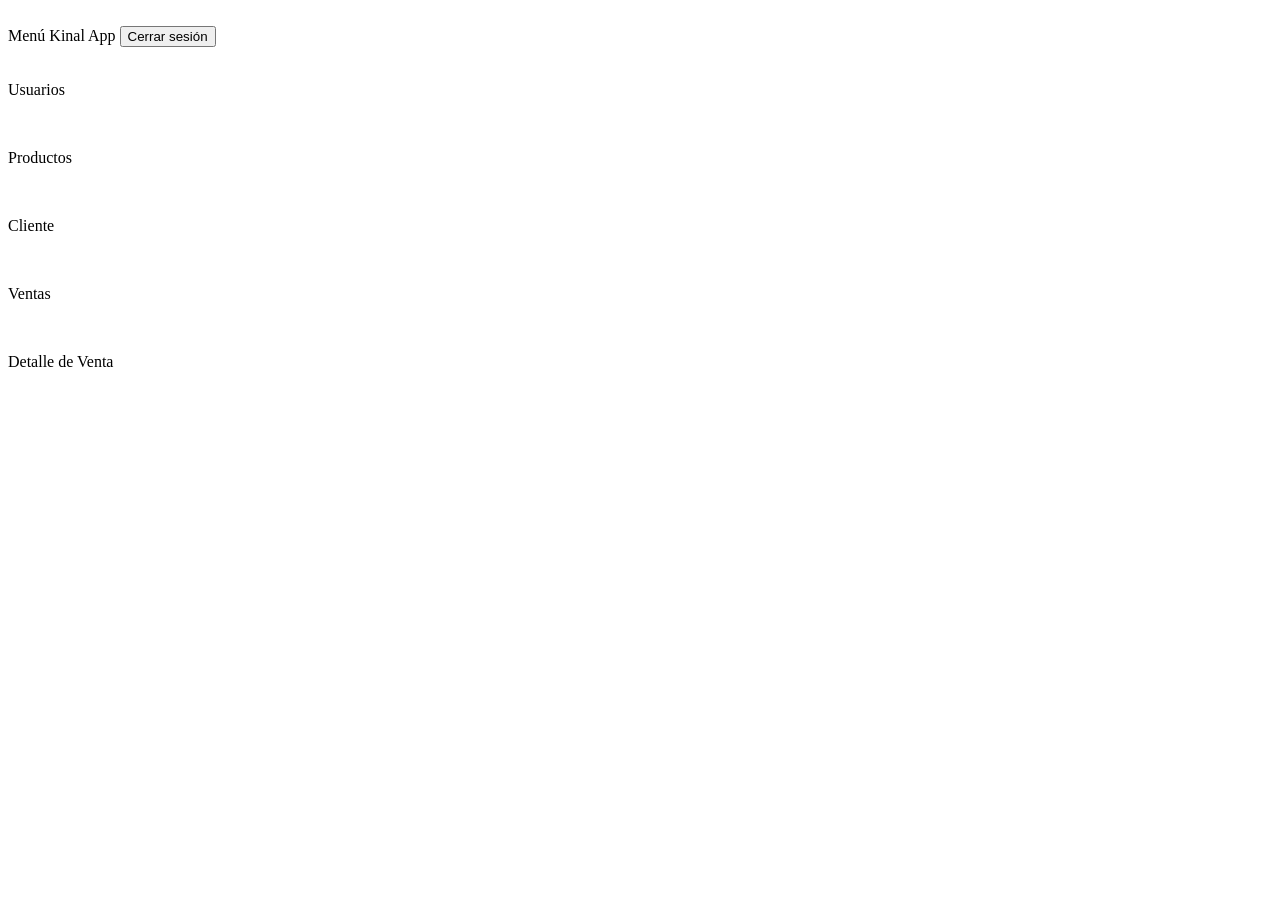
<file: src/main/resources/templates/index.html>
<!DOCTYPE html>
<html lang="en" xmlns:th="http://www.thymeleaf.org">
<head>
    <meta charset="UTF-8">
    <meta name="viewport" content="width=device-width, initial-scale=1.0">
    <title>Menú Kinal App</title>
    <link rel="stylesheet" th:href="@{/css/styles.css}">
</head>
<body>
    <header class="header-content">
        <div class="header-section">
            <div class="header-tools">
                <a th:href="@{/}" class="logo-kinal-app">
                    <img class="logo-kinal-img" th:src="@{/img/Kinal-logo.png}">
                </a>
                <a th:href="@{/}" class="home-link">
                    <img class="home-img" th:src="@{/img/Home.png}">
                </a>
            </div>
            
            <div class="header-section2">
                <span class="title-app">Menú Kinal App</span>
                <form th:action="@{/logout}" method="post" style="display:inline;">
                    <button type="submit" class="btn-logout">Cerrar sesión</button>
                </form>
            </div>
        </div>
    </header>

    <main class="main-content">
        <div class="main-options">
            <a th:href="@{/usuarios}" class="option-container">
                <img class="option-img" th:src="@{/img/Usuarios-SinFondo.png}">
                <p class="option-text">Usuarios</p>
            </a>

            <a th:href="@{/productos}" class="option-container">
                <img class="option-img" th:src="@{/img/Productos-SinFondo.png}">
                <p class="option-text">Productos</p>
            </a>

            <a th:href="@{/clientes}" class="option-container">
                <img class="option-img" th:src="@{/img/Clientes-SinFondo.png}">
                <p class="option-text">Cliente</p>
            </a>

            <a th:href="@{/ventas}" class="option-container">
                <img class="option-img" th:src="@{/img/Ventas-SinFondo.png}">
                <p class="option-text">Ventas</p>
            </a>

            <a th:href="@{/detalle-ventas}" class="option-container">
                <img class="option-img" th:src="@{/img/DetalleVenta-SinFondo.png}">
                <p class="option-text">Detalle de Venta</p>
            </a>
        </div>
    </main>
</body>
</html>
</file>
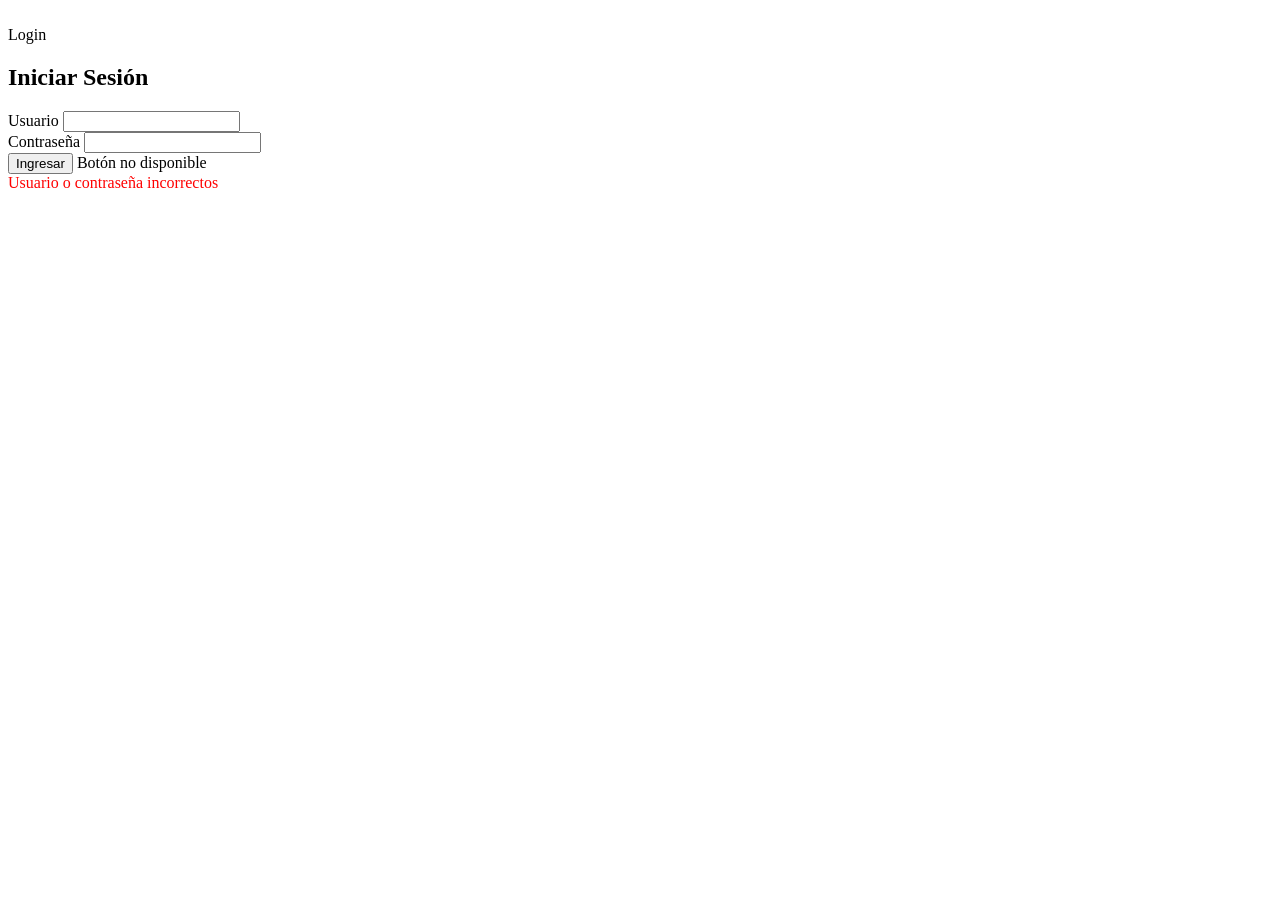
<file: src/main/resources/templates/login.html>
<!DOCTYPE html>
<html lang="en" xmlns:th="http://www.thymeleaf.org">
<head>
    <meta charset="UTF-8">
    <title>Login</title>
    <link rel="stylesheet" th:href="@{/css/styles.css}">
</head>

<body>

<header class="header-content">
    <div class="header-section">
        <div class="header-tools">
            <img class="logo-kinal-img" th:src="@{/img/Kinal-logo.png}">
        </div>
        <span class="title-app">Login</span>
    </div>
</header>

<div class="form-container">
    <div class="form-card">

        <h2 class="form-title">Iniciar Sesión</h2>

        <form th:action="@{/login}" method="post">

            <div class="form-group">
                <label class="form-label">Usuario</label>
                <input type="text" name="username" class="form-input" required>
            </div>

            <div class="form-group">
                <label class="form-label">Contraseña</label>
                <input type="password" name="password" class="form-input" required>
            </div>

            <div class="form-actions">
                <button type="submit" class="btn-save">Ingresar</button>
                <a class="btn-cancel">Botón no disponible</a> <!-- th:href="@{/register}" -->
            </div>

            <div th:if="${param.error}" style="color:red;">
                Usuario o contraseña incorrectos
            </div>

        </form>

    </div>
</div>

</body>
</html>
</file>
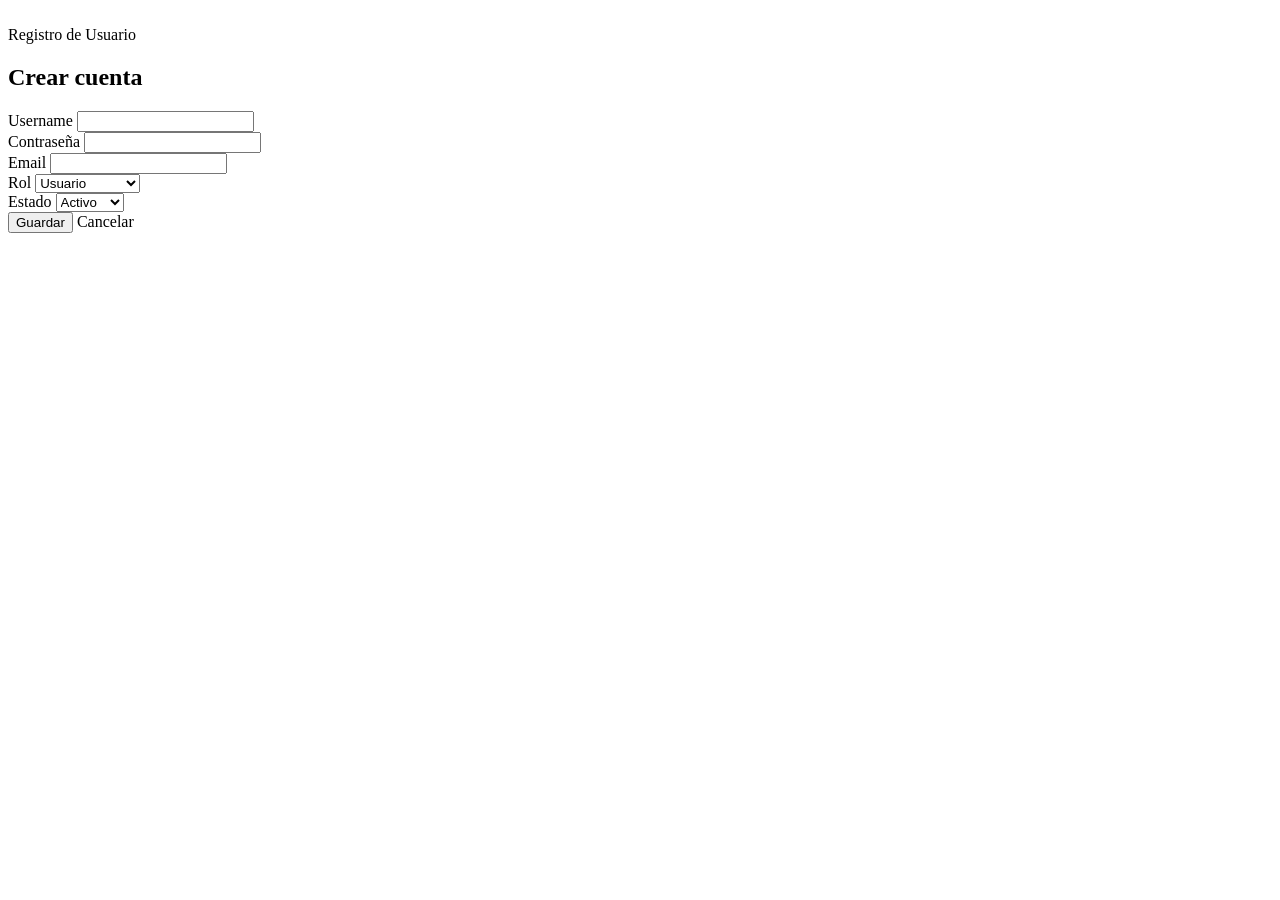
<file: src/main/resources/templates/register.html>
<!doctype html>
<html lang="en" xmlns:th="http://www.thymeleaf.org">
<head>
    <meta charset="UTF-8">
    <meta name="viewport" content="width=device-width, initial-scale=1.0">
    <title>Registro</title>
    <link rel="stylesheet" th:href="@{/css/styles.css}">
</head>
<body>
<header class="header-content">
    <div class="header-section">
        <div class="header-tools">
            <a class="logo-kinal-app">
                <img class="logo-kinal-img" th:src="@{/img/Kinal-logo.png}">
            </a>
        </div>
        <span class="title-app">Registro de Usuario</span>
    </div>
</header>

<div class="form-container">
    <div class="form-card">

        <h2 class="form-title">Crear cuenta</h2>

        <form th:action="@{/registro/añadir}" th:object="${usuario}" method="post">

            <input type="hidden" th:field="*{codigoUsuario}">

            <div class="form-group">
                <label class="form-label">Username</label>
                <input type="text" class="form-input" th:field="*{userName}" required>
            </div>

            <div class="form-group">
                <label class="form-label">Contraseña</label>
                <input type="password" class="form-input" th:field="*{password}" required>
            </div>

            <div class="form-group">
                <label class="form-label">Email</label>
                <input type="email" class="form-input" th:field="*{email}" required>
            </div>

            <div class="form-group">
                <label class="form-label">Rol</label>
                <select class="form-select" th:field="*{rol}">
                    <option value="USER">Usuario</option>
                    <option value="ADMIN">Administrador</option>
                </select>
            </div>

            <div class="form-group">
                <label class="form-label">Estado</label>
                <select class="form-select" th:field="*{estado}">
                    <option value="1">Activo</option>
                    <option value="0">Inactivo</option>
                </select>
            </div>

            <div class="form-actions">
                <button type="submit" class="btn-save">Guardar</button>
                <a th:href="@{/login}" class="btn-cancel">Cancelar</a>
            </div>
        </form>
    </div>
</div>
</body>
</html>
</file>
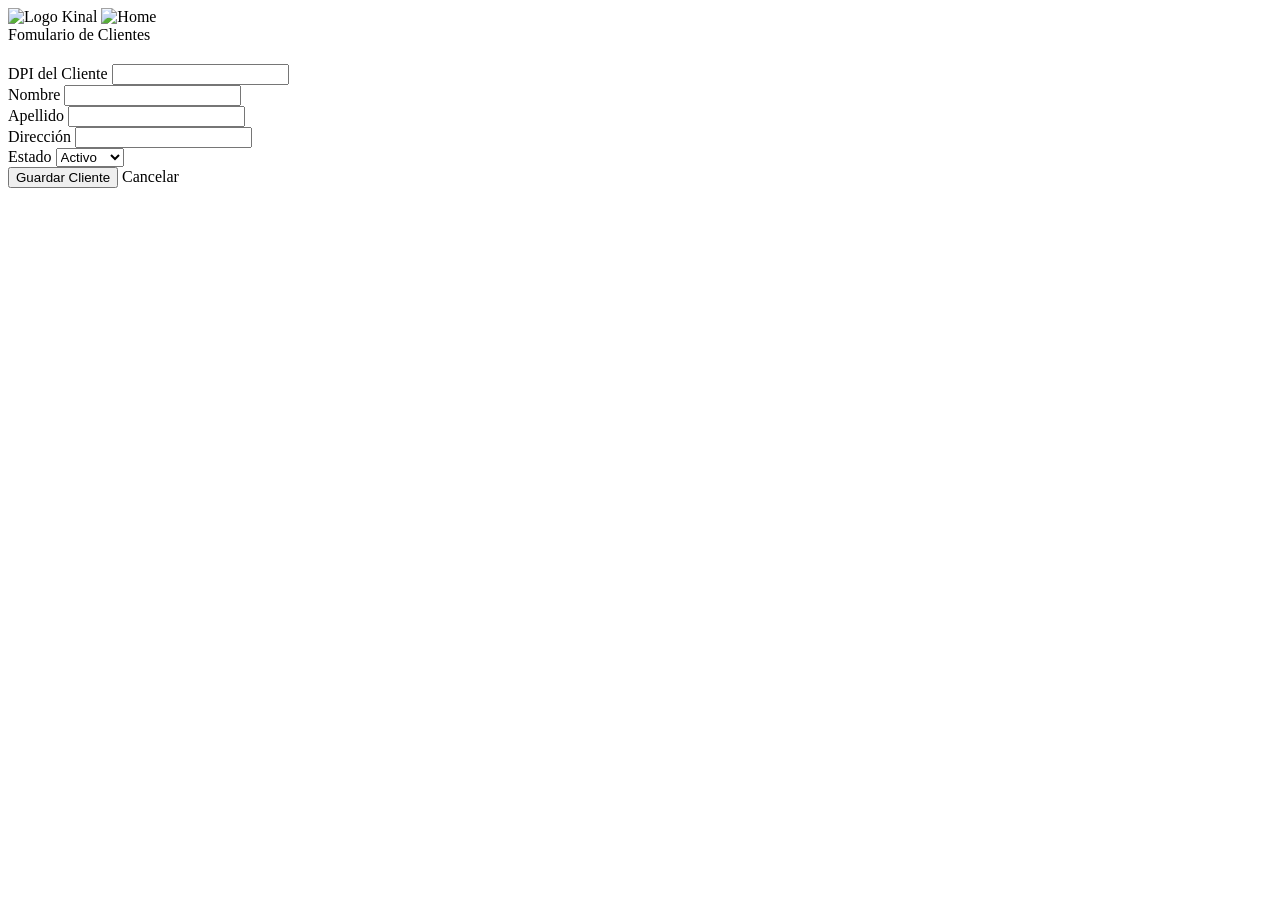
<file: src/main/resources/templates/clientes/cliente-form.html>
<!DOCTYPE html>
<html lang="en" xmlns:th="http://www.thymeleaf.org">
<head>
    <meta charset="UTF-8">
    <meta name="viewport" content="width=device-width, initial-scale=1.0">
    <title>Formulario de Clientes</title>
    <link rel="stylesheet" th:href="@{/css/styles.css}">
</head>
<body>
    <header class="header-content">
        <div class="header-section">
            <div class="header-tools">
                <a th:href="@{/}" class="logo-kinal-app">
                    <img class="logo-kinal-img" th:src="@{/img/Kinal-logo.png}" alt="Logo Kinal">
                </a>

                <a th:href="@{/}" class="home-link">
                    <img class="home-img" th:src="@{/img/Home.png}" alt="Home">
                </a>
            </div>
            <span class="title-app">Fomulario de Clientes</span>
        </div>
    </header>

    <div class="form-container">
        <div class="form-card">

            <h2 class="form-title"
                th:text="${cliente.DPICliente == null} ? 'Nuevo Cliente' : 'Editar Cliente'">
            </h2>

            <form th:action="@{/clientes/guardar}" th:object="${cliente}" method="post">

                <div class="form-group">
                    <label class="form-label">DPI del Cliente</label>
                    <input type="text" class="form-input" th:field="*{DPICliente}"
                           maxlength="13" oninput="this.value = this.value.replace(/[^0-9]/g, '')"
                           th:readonly="${cliente.DPICliente != null}" required>
                </div>

                <div class="form-group">
                    <label class="form-label">Nombre</label>
                    <input type="text" class="form-input" th:field="*{nombreCliente}" required>
                </div>

                <div class="form-group">
                    <label class="form-label">Apellido</label>
                    <input type="text" class="form-input" th:field="*{apellidoCliente}" required>
                </div>

                <div class="form-group">
                    <label class="form-label">Dirección</label>
                    <input type="text" class="form-input" th:field="*{direccion}" required>
                </div>

                <div class="form-group">
                    <label class="form-label">Estado</label>
                    <select class="form-select" th:field="*{estado}">
                        <option value="1">Activo</option>
                        <option value="0">Inactivo</option>
                    </select>
                </div>

                <div class="form-actions">
                    <button type="submit" class="btn-save">Guardar Cliente</button>
                    <a th:href="@{/clientes}" class="btn-cancel">Cancelar</a>
                </div>
            </form>
        </div>
    </div>
</body>
</html>
</file>
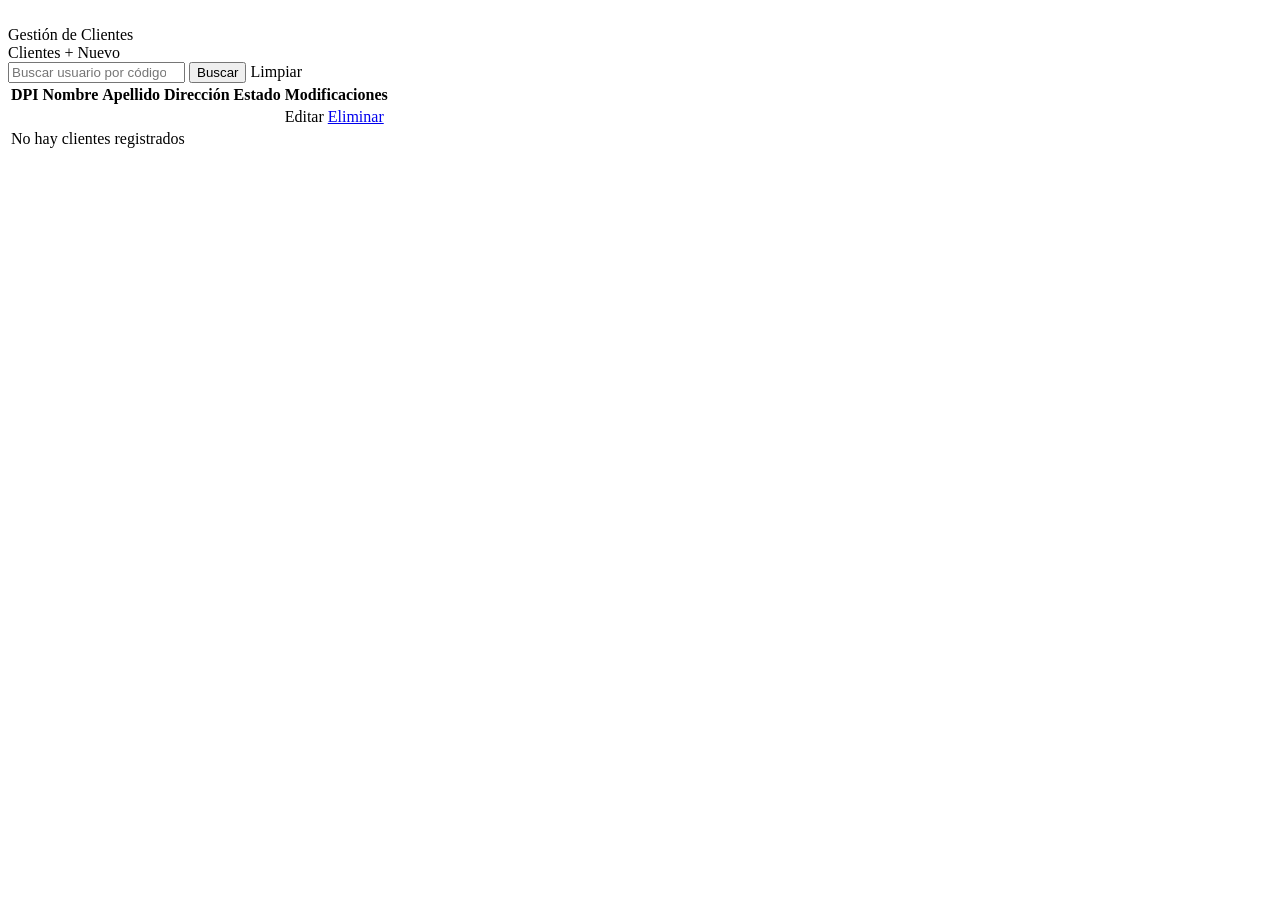
<file: src/main/resources/templates/clientes/cliente-table.html>
<!DOCTYPE html>
<html lang="en" xmlns:th="http://www.thymeleaf.org" xmlns:sec="http://www.w3.org/1999/xhtml">
<head>
    <meta charset="UTF-8">
    <meta name="viewport" content="width=device-width, initial-scale=1.0">
    <title>Lista de Clientes</title>
    <link rel="stylesheet" th:href="@{/css/styles.css}">
</head>
<body>
    <header class="header-content">
        <div class="header-section">
            <div class="header-tools">
                <a th:href="@{/}" class="logo-kinal-app">
                    <img class="logo-kinal-img" th:src="@{/img/Kinal-logo.png}">
                </a>

                <a th:href="@{/}" class="home-link">
                    <img class="home-img" th:src="@{/img/Home.png}">
                </a>
            </div>
            <span class="title-app">Gestión de Clientes</span>
        </div>
    </header>

    <main class="main-content">
        <div class="table-container">
            <div class="table-header">
                <span class="table-title">Clientes</span>

                <a th:href="@{/clientes/nuevo}" class="btn-add">
                    + Nuevo
                </a>
            </div>

            <form th:action="@{/clientes}" method="get" class="search-container">
                <input class="search-input" type="number" name="q" placeholder="Buscar usuario por código..." th:value="${param.q}">
                <button class="search-button" type="submit">Buscar</button>

                <a th:href="@{/clientes}" class="btn-clear">Limpiar</a>
            </form>

            <!-- TABLA -->
            <table class="custom-table">
                <thead class="table-head">
                <tr>
                    <th class="table-cell">DPI</th>
                    <th class="table-cell">Nombre</th>
                    <th class="table-cell">Apellido</th>
                    <th class="table-cell">Dirección</th>
                    <th class="table-cell">Estado</th>
                    <th sec:authorize="hasRole('ADMIN')" class="table-cell">Modificaciones</th>
                </tr>
                </thead>

                <tbody>
                <tr class="table-row" th:each="c : ${clientes}">
                    <td class="table-cell" th:text="${c.DPICliente}"></td>
                    <td class="table-cell" th:text="${c.nombreCliente}"></td>
                    <td class="table-cell" th:text="${c.apellidoCliente}"></td>
                    <td class="table-cell" th:text="${c.direccion}"></td>
                    <td class="table-cell">
                        <span class="badge"
                            th:classappend="${c.estado == 1} ? 'badge-active' : 'badge-inactive'"
                            th:text="${c.estado == 1} ? 'Activo' : 'Inactivo'">
                        </span>
                    </td>

                    <td class="table-cell">
                        <a sec:authorize="hasRole('ADMIN')" th:href="@{/clientes/editar/{codigo}(codigo=${c.DPICliente})}"
                           class="btn-action btn-edit">Editar</a>

                        <a href="#" sec:authorize="hasRole('ADMIN')" class="btn-action btn-delete"
                           onclick="alert('La opción eliminar no está disponible'); return false;">
                            Eliminar
                        </a>
                    </td>
                </tr>

                <tr th:if="${#lists.isEmpty(clientes)}">
                    <td class="table-cell" colspan="6">No hay clientes registrados</td>
                </tr>
                </tbody>
            </table>
        </div>
    </main>
</body>
</html>
</file>
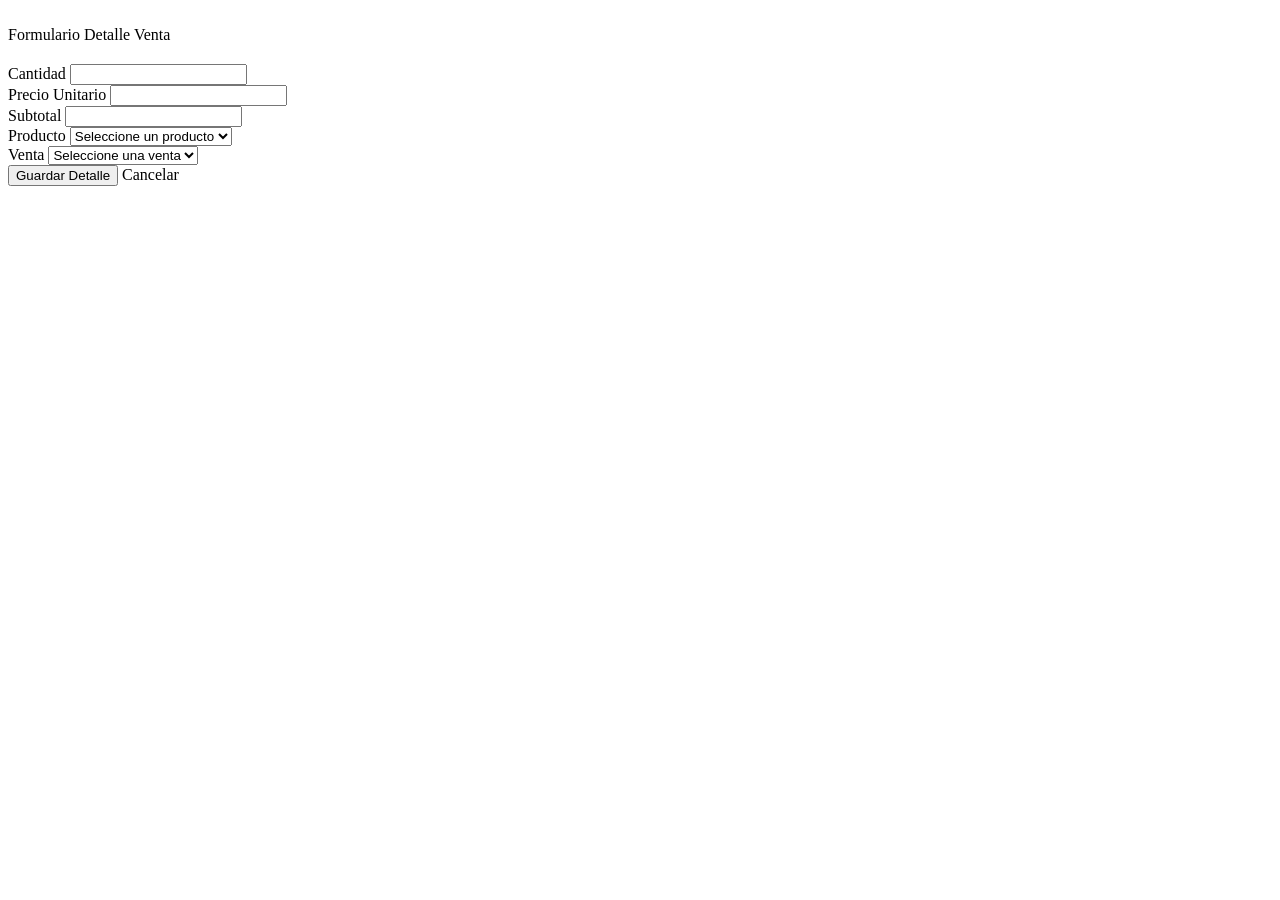
<file: src/main/resources/templates/detalleVenta/detalleVenta-form.html>
<!DOCTYPE html>
<html lang="en" xmlns:th="http://www.thymeleaf.org">
<head>
    <meta charset="UTF-8">
    <meta name="viewport" content="width=device-width, initial-scale=1.0">
    <title>Formulario Detalle Venta</title>
    <link rel="stylesheet" th:href="@{/css/styles.css}">
</head>
<body>
    <header class="header-content">
        <div class="header-section">
            <div class="header-tools">
                <a th:href="@{/}" class="logo-kinal-app">
                    <img class="logo-kinal-img" th:src="@{/img/Kinal-logo.png}">
                </a>

                <a th:href="@{/}" class="home-link">
                    <img class="home-img" th:src="@{/img/Home.png}">
                </a>
            </div>
            <span class="title-app">Formulario Detalle Venta</span>
        </div>
    </header>

    <div class="form-container">
        <div class="form-card">

            <h2 class="form-title"
                th:text="${detalleVenta.codigoDetalleVenta == null} ? 'Nuevo Detalle' : 'Editar Detalle'">
            </h2>

            <form th:action="@{/detalle-ventas/guardar}" th:object="${detalleVenta}" method="post">

                <input type="hidden" th:field="*{codigoDetalleVenta}">

                <div class="form-group">
                    <label class="form-label">Cantidad</label>
                    <input type="number" class="form-input" th:field="*{cantidad}" required>
                </div>

                <div class="form-group">
                    <label class="form-label">Precio Unitario</label>
                    <input type="number" step="0.01" class="form-input" th:field="*{precioUnitario}" required>
                </div>

                <div class="form-group">
                    <label class="form-label">Subtotal</label>
                    <input type="number" step="0.01" class="form-input" th:field="*{subTotal}" required>
                </div>

                <div class="form-group">
                    <label class="form-label">Producto</label>
                    <select class="form-select" th:field="*{productoDetalleVenta.codigoProducto}" required>
                        <option value="" disabled selected>Seleccione un producto</option>
                        <option th:each="p : ${productos}"
                                th:value="${p.codigoProducto}"
                                th:text="${p.codigoProducto + ' - ' + p.nombreProducto}">
                        </option>
                    </select>
                </div>

                <div class="form-group">
                    <label class="form-label">Venta</label>
                    <select class="form-select" th:field="*{ventaDetalle.codigoVenta}" required>
                        <option value="" disabled selected>Seleccione una venta</option>
                        <option th:each="v : ${ventas}"
                                th:value="${v.codigoVenta}"
                                th:text="${v.codigoVenta}">
                        </option>
                    </select>
                </div>

                <div class="form-actions">
                    <button type="submit" class="btn-save">Guardar Detalle</button>
                    <a th:href="@{/detalle-ventas}" class="btn-cancel">Cancelar</a>
                </div>
            </form>
        </div>
    </div>
</body>
</html>
</file>
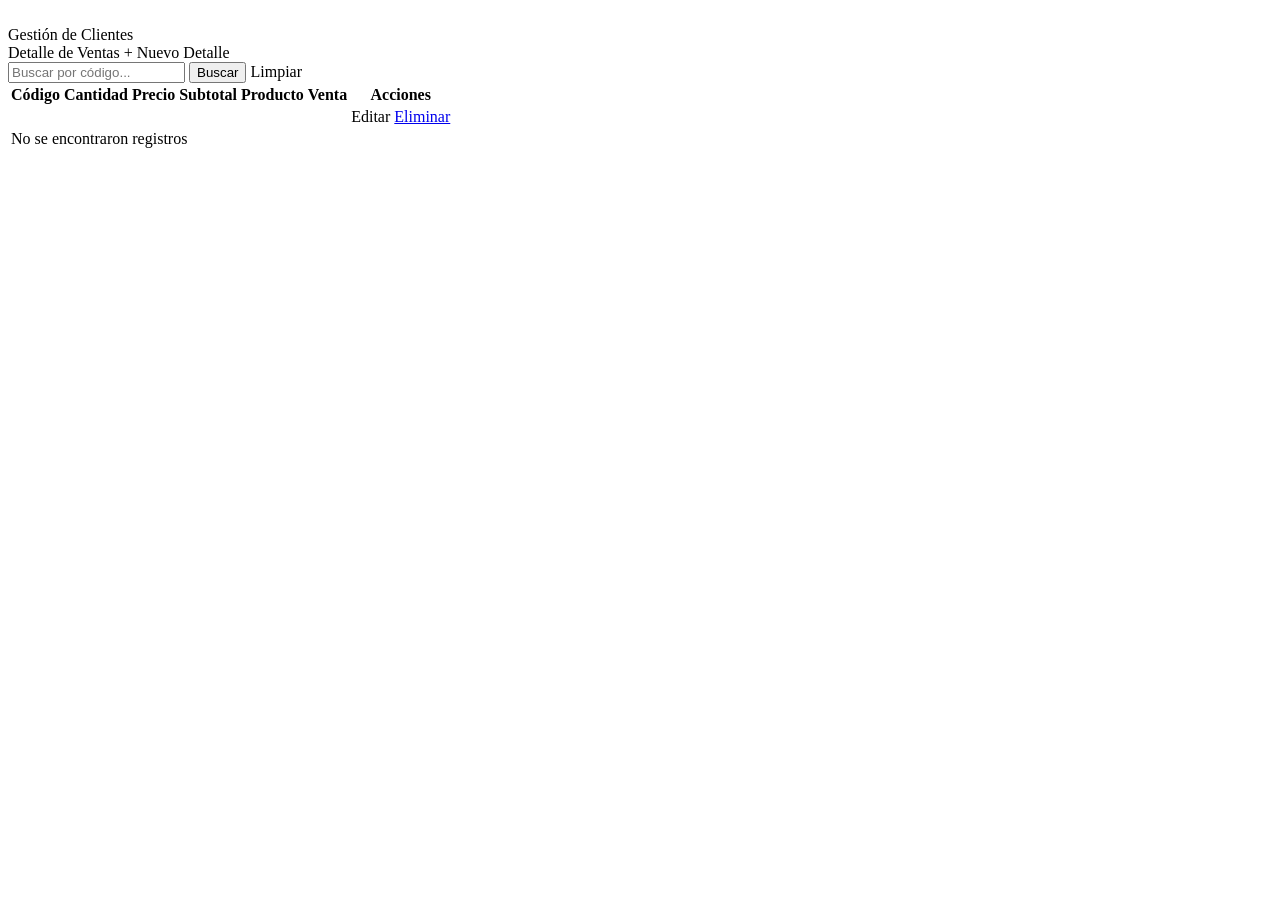
<file: src/main/resources/templates/detalleVenta/detalleVenta-table.html>
<!DOCTYPE html>
<html lang="en" xmlns:th="http://www.thymeleaf.org" xmlns:sec="http://www.w3.org/1999/xhtml">
<head>
    <meta charset="UTF-8">
    <title>Tabla Detalle Venta</title>
    <link rel="stylesheet" th:href="@{/css/styles.css}">
</head>
<body>
    <header class="header-content">
        <div class="header-section">
            <div class="header-tools">
                <a th:href="@{/}" class="logo-kinal-app">
                    <img class="logo-kinal-img" th:src="@{/img/Kinal-logo.png}">
                </a>

                <a th:href="@{/}" class="home-link">
                    <img class="home-img" th:src="@{/img/Home.png}">
                </a>
            </div>
            <span class="title-app">Gestión de Clientes</span>
        </div>
    </header>

    <main class="main-content">
        <div class="table-container">
            <div class="table-header">
                <span class="table-title">Detalle de Ventas</span>

                <a th:href="@{/detalle-ventas/nuevo}" class="btn-add">
                    + Nuevo Detalle
                </a>
            </div>

            <form th:action="@{/detalle-ventas}" method="get" class="search-container">
                <input class="search-input" type="number" name="q"
                       placeholder="Buscar por código..." th:value="${param.q}">
                <button class="search-button" type="submit">Buscar</button>

                <a th:href="@{/detalle-ventas}" class="btn-clear">Limpiar</a>
            </form>

            <table class="custom-table">
                <thead class="table-head">
                <tr>
                    <th class="table-cell">Código</th>
                    <th class="table-cell">Cantidad</th>
                    <th class="table-cell">Precio</th>
                    <th class="table-cell">Subtotal</th>
                    <th class="table-cell">Producto</th>
                    <th class="table-cell">Venta</th>
                    <th sec:authorize="hasRole('ADMIN')" class="table-cell">Acciones</th>
                </tr>
                </thead>
                <tbody>
                <tr class="table-row" th:each="d : ${detalleVenta}">
                    <td class="table-cell" th:text="${d.codigoDetalleVenta}"></td>
                    <td class="table-cell" th:text="${d.cantidad}"></td>
                    <td class="table-cell" th:text="'Q' + ${d.precioUnitario}"></td>
                    <td class="table-cell" th:text="'Q' + ${d.subTotal}"></td>
                    <td class="table-cell" th:text="${d.productoDetalleVenta?.codigoProducto}"></td>
                    <td class="table-cell" th:text="${d.ventaDetalle?.codigoVenta}"></td>

                    <td class="table-cell">
                        <a sec:authorize="hasRole('ADMIN')" th:href="@{/detalle-ventas/editar/{codigo}(codigo=${d.codigoDetalleVenta})}"
                           class="btn-action btn-edit">Editar</a>

                        <a sec:authorize="hasRole('ADMIN')" href="#" class="btn-action btn-delete" onclick="alert('La opción eliminar no está disponible'); return false;">
                            Eliminar
                        </a>
                    </td>
                </tr>

                <tr th:if="${#lists.isEmpty(detalleVenta)}">
                    <td class="table-cell" colspan="7">No se encontraron registros</td>
                </tr>
                </tbody>
            </table>
        </div>
    </main>
</body>
</html>
</file>
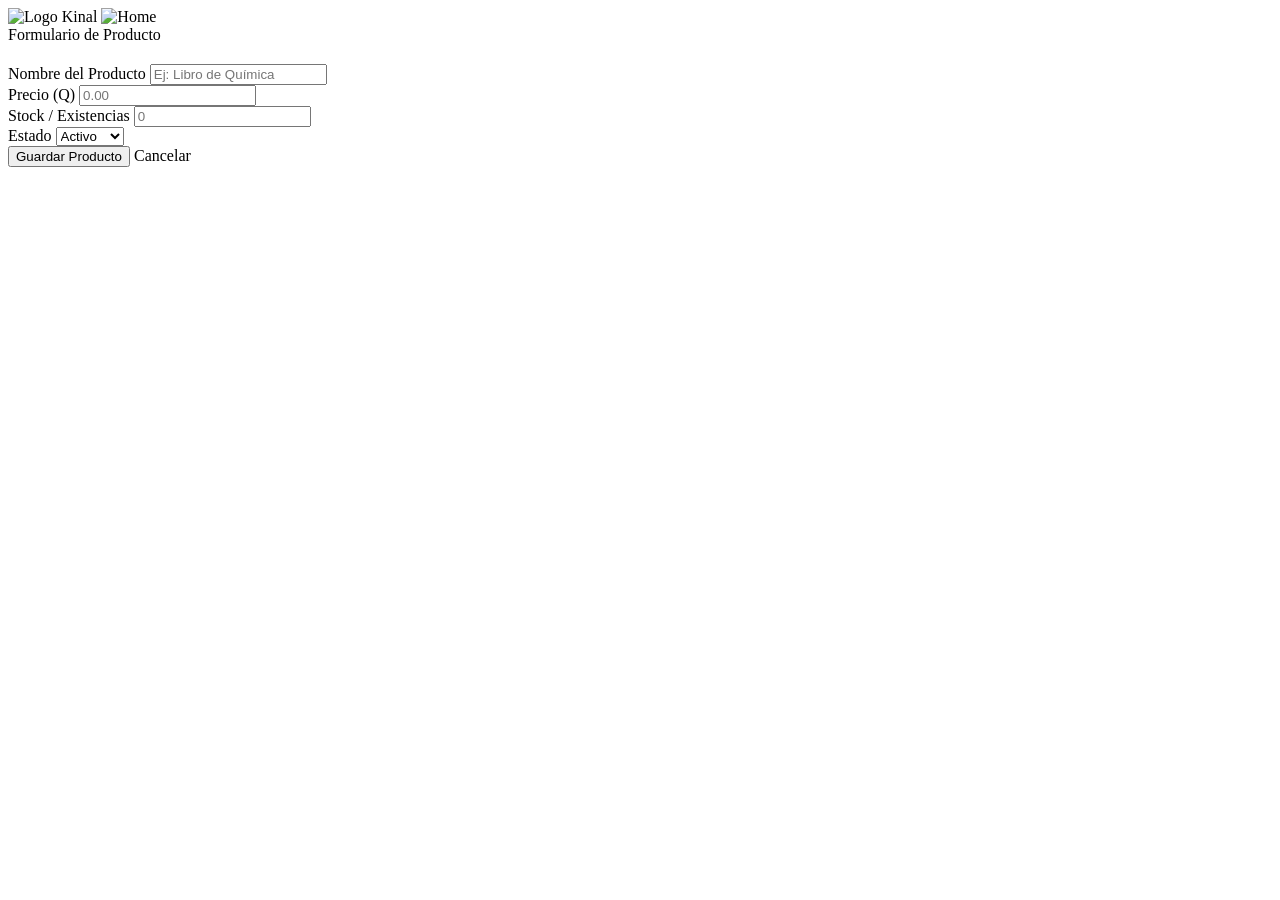
<file: src/main/resources/templates/productos/producto-form.html>
<!DOCTYPE html>
<html lang="en" xmlns:th="http://www.thymeleaf.org">
<head>
    <meta charset="UTF-8">
    <meta name="viewport" content="width=device-width, initial-scale=1.0">
    <title>Formulario de Productos</title>
    <link rel="stylesheet" th:href="@{/css/styles.css}">
</head>
<body>
    <header class="header-content">
        <div class="header-section">
            <div class="header-tools">
                <a th:href="@{/}" class="logo-kinal-app">
                    <img class="logo-kinal-img" th:src="@{/img/Kinal-logo.png}" alt="Logo Kinal">
                </a>

                <a th:href="@{/}" class="home-link">
                    <img class="home-img" th:src="@{/img/Home.png}" alt="Home">
                </a>
            </div>
            <span class="title-app">Formulario de Producto</span>
        </div>
    </header>

    <div class="form-container">
        <div class="form-card">

            <h2 class="form-title"
                th:text="${producto.codigoProducto == null} ? 'Nuevo Producto' : 'Editar Producto'">
            </h2>

            <form th:action="@{/productos/guardar}" th:object="${producto}" method="post">

                <input type="hidden" th:field="*{codigoProducto}">

                <div class="form-group">
                    <label class="form-label">Nombre del Producto</label>
                    <input type="text" class="form-input" th:field="*{nombreProducto}"
                           placeholder="Ej: Libro de Química" required>
                </div>

                <div class="form-group">
                    <label class="form-label">Precio (Q)</label>
                    <input type="number" step="0.01" class="form-input" th:field="*{precio}"
                           placeholder="0.00" required>
                </div>

                <div class="form-group">
                    <label class="form-label">Stock / Existencias</label>
                    <input type="number" class="form-input" th:field="*{stock}"
                           placeholder="0" required>
                </div>

                <div class="form-group">
                    <label class="form-label">Estado</label>
                    <select class="form-select" th:field="*{estado}" required>
                        <option value="1">Activo</option>
                        <option value="0">Inactivo</option>
                    </select>
                </div>

                <div class="form-actions">
                    <button type="submit" class="btn-save">Guardar Producto</button>
                    <a th:href="@{/productos}" class="btn-cancel">Cancelar</a>
                </div>
            </form>
        </div>
    </div>
</body>
</html>
</file>
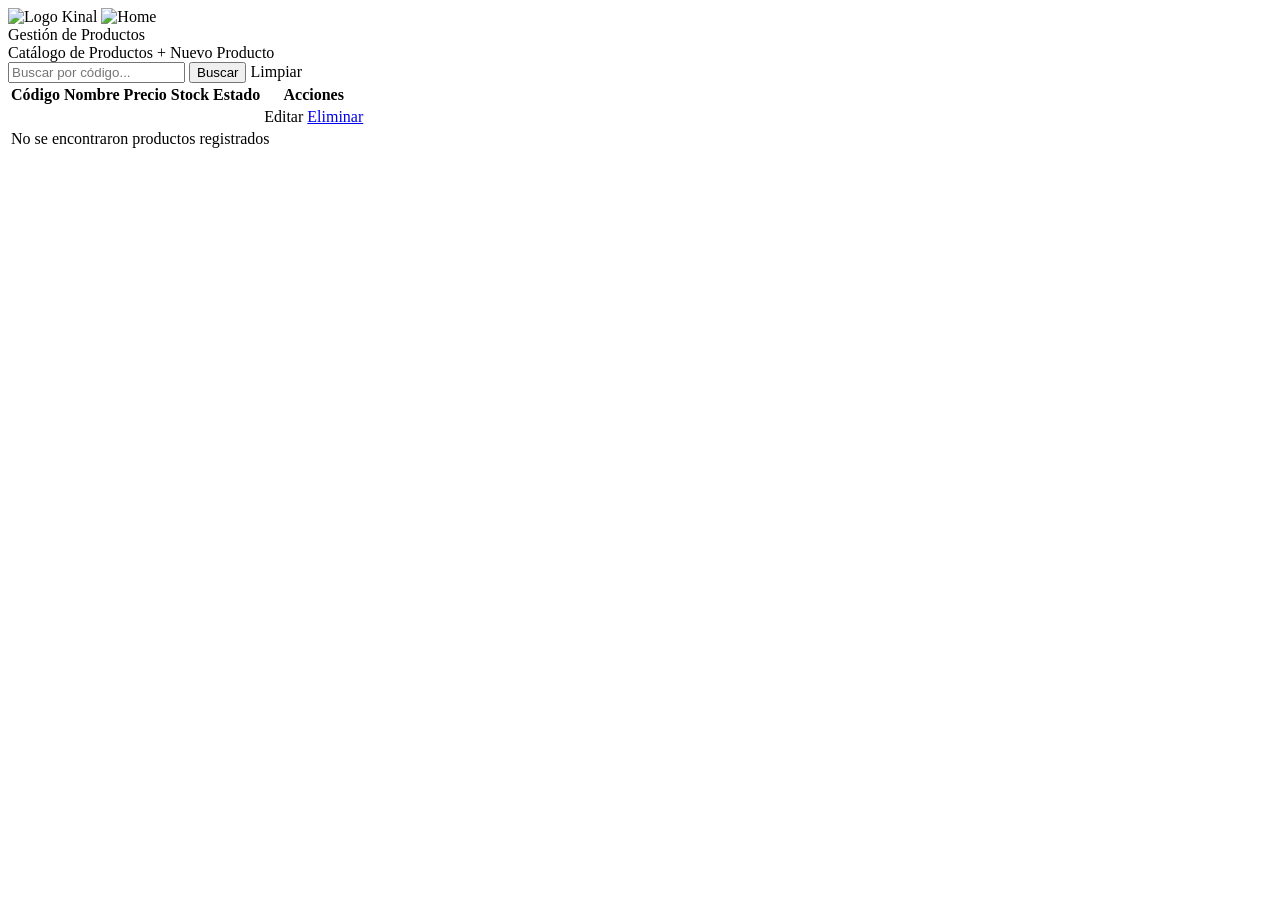
<file: src/main/resources/templates/productos/producto-table.html>
<!DOCTYPE html>
<html lang="en" xmlns:th="http://www.thymeleaf.org" xmlns:sec="http://www.w3.org/1999/xhtml">
<head>
    <meta charset="UTF-8">
    <meta name="viewport" content="width=device-width, initial-scale=1.0">
    <title>Tabla de Productos</title>
    <link rel="stylesheet" th:href="@{/css/styles.css}">
</head>
<body>
    <header class="header-content">
        <div class="header-section">
            <div class="header-tools">
                <a th:href="@{/}" class="logo-kinal-app">
                    <img class="logo-kinal-img" th:src="@{/img/Kinal-logo.png}" alt="Logo Kinal">
                </a>

                <a th:href="@{/}" class="home-link">
                    <img class="home-img" th:src="@{/img/Home.png}" alt="Home">
                </a>
            </div>
            <span class="title-app">Gestión de Productos</span>
        </div>
    </header>

    <main class="main-content">
        <div class="table-container">
            <div class="table-header">
                <span class="table-title">Catálogo de Productos</span>

                <a th:href="@{/productos/nuevo}" class="btn-add">
                    + Nuevo Producto
                </a>
            </div>

            <form th:action="@{/productos}" method="get" class="search-container">
                <input class="search-input" type="number" name="q" placeholder="Buscar por código..." th:value="${param.q}">
                <button class="search-button" type="submit">Buscar</button>

                <a th:href="@{/productos}" class="btn-clear">Limpiar</a>
            </form>

            <table class="custom-table">
                <thead class="table-head">
                <tr>
                    <th class="table-cell">Código</th>
                    <th class="table-cell">Nombre</th>
                    <th class="table-cell">Precio</th>
                    <th class="table-cell">Stock</th>
                    <th class="table-cell">Estado</th>
                    <th sec:authorize="hasRole('ADMIN')" class="table-cell">Acciones</th>
                </tr>
                </thead>

                <tbody>
                <tr class="table-row" th:each="p : ${productos}">
                    <td class="table-cell" th:text="${p.codigoProducto}"></td>
                    <td class="table-cell" th:text="${p.nombreProducto}"></td>
                    <td class="table-cell" th:text="'Q' + ${p.precio}"></td>
                    <td class="table-cell" th:text="${p.stock}"></td>

                    <td class="table-cell">
                            <span class="badge"
                                  th:classappend="${p.estado == 1} ? 'badge-active' : 'badge-inactive'"
                                  th:text="${p.estado == 1} ? 'Activo' : 'Inactivo'">
                            </span>
                    </td>

                    <td class="table-cell">
                        <a sec:authorize="hasRole('ADMIN')" th:href="@{/productos/editar/{id}(id=${p.codigoProducto})}"
                           class="btn-action btn-edit">Editar</a>

                        <a sec:authorize="hasRole('ADMIN')" href="#" class="btn-action btn-delete" onclick="alert('La opción eliminar no está disponible'); return false;">
                            Eliminar
                        </a>
                    </td>
                </tr>

                <tr th:if="${#lists.isEmpty(productos)}">
                    <td class="table-cell" colspan="6">No se encontraron productos registrados</td>
                </tr>
                </tbody>
            </table>
        </div>
    </main>
</body>
</html>
</file>
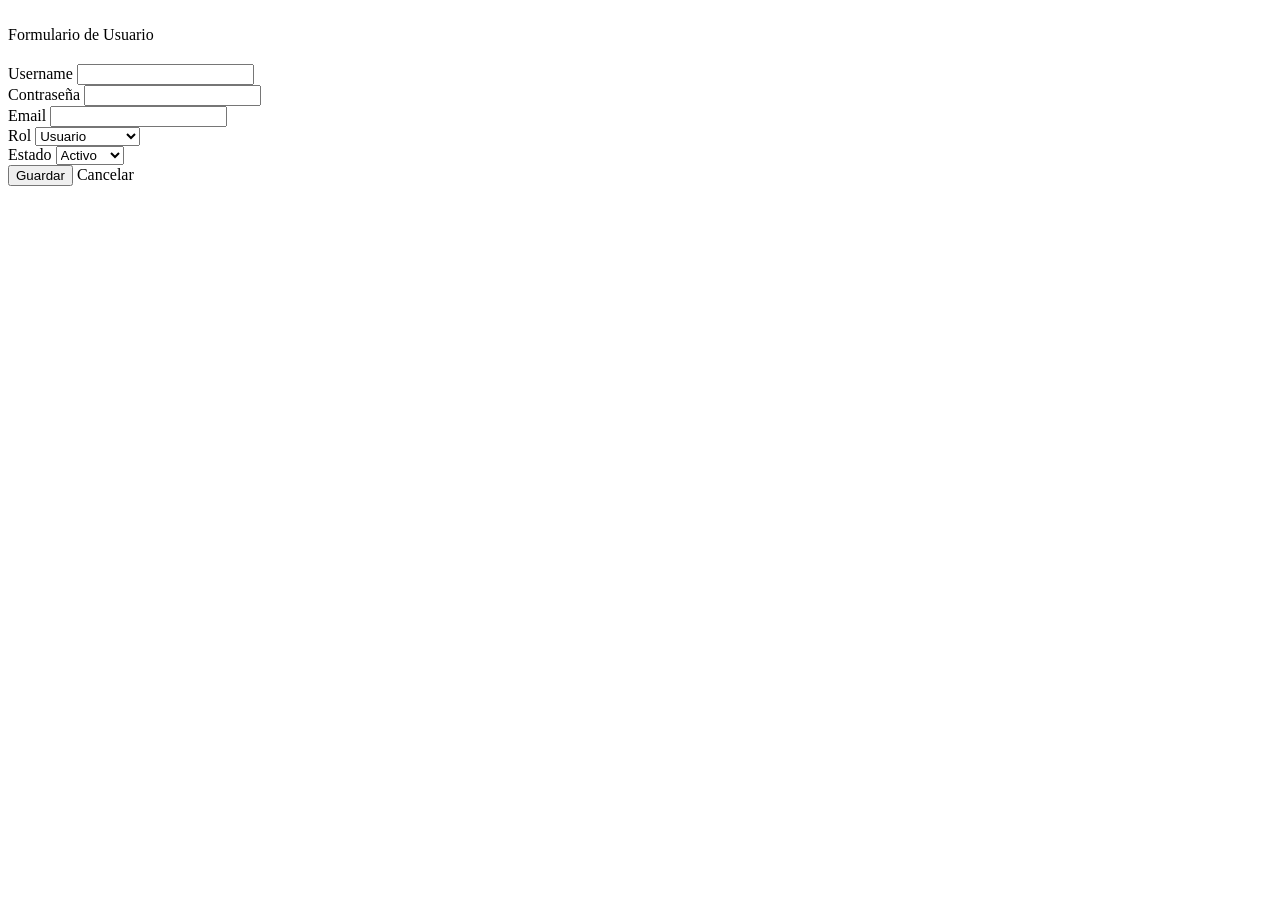
<file: src/main/resources/templates/usuarios/usuario-form.html>
<!doctype html>
<html lang="en" xmlns:th="http://www.thymeleaf.org">
<head>
    <meta charset="UTF-8">
    <meta name="viewport" content="width=device-width, initial-scale=1.0">
    <title>Formulario Usuario</title>
    <link rel="stylesheet" th:href="@{/css/styles.css}">
</head>
<body>
    <header class="header-content">
        <div class="header-section">
            <div class="header-tools">
                <a th:href="@{/}" class="logo-kinal-app">
                    <img class="logo-kinal-img" th:src="@{/img/Kinal-logo.png}">
                </a>

                <a th:href="@{/}" class="home-link">
                    <img class="home-img" th:src="@{/img/Home.png}">
                </a>
            </div>
            <span class="title-app">Formulario de Usuario</span>
        </div>
    </header>

    <div class="form-container">
        <div class="form-card">

            <h2 class="form-title"
                th:text="${usuario.codigoUsuario == null} ? 'Nuevo Usuario' : 'Editar Usuario'">
            </h2>

            <form th:action="@{/usuarios/guardar}" th:object="${usuario}" method="post">

                <input type="hidden" th:field="*{codigoUsuario}">

                <div class="form-group">
                    <label class="form-label">Username</label>
                    <input type="text" class="form-input" th:field="*{userName}" required>
                </div>

                <div class="form-group">
                    <label class="form-label">Contraseña</label>
                    <input type="password" class="form-input" th:field="*{password}" required>
                </div>

                <div class="form-group">
                    <label class="form-label">Email</label>
                    <input type="email" class="form-input" th:field="*{email}" required>
                </div>

                <div class="form-group">
                    <label class="form-label">Rol</label>
                    <select class="form-select" th:field="*{rol}">
                        <option value="USER">Usuario</option>
                        <option value="ADMIN">Administrador</option>
                    </select>
                </div>

                <div class="form-group">
                    <label class="form-label">Estado</label>
                    <select class="form-select" th:field="*{estado}">
                        <option value="1">Activo</option>
                        <option value="0">Inactivo</option>
                    </select>
                </div>

                <div class="form-actions">
                    <button type="submit" class="btn-save">Guardar</button>
                    <a th:href="@{/usuarios}" class="btn-cancel">Cancelar</a>
                </div>
            </form>
        </div>
    </div>
</body>
</html>
</file>
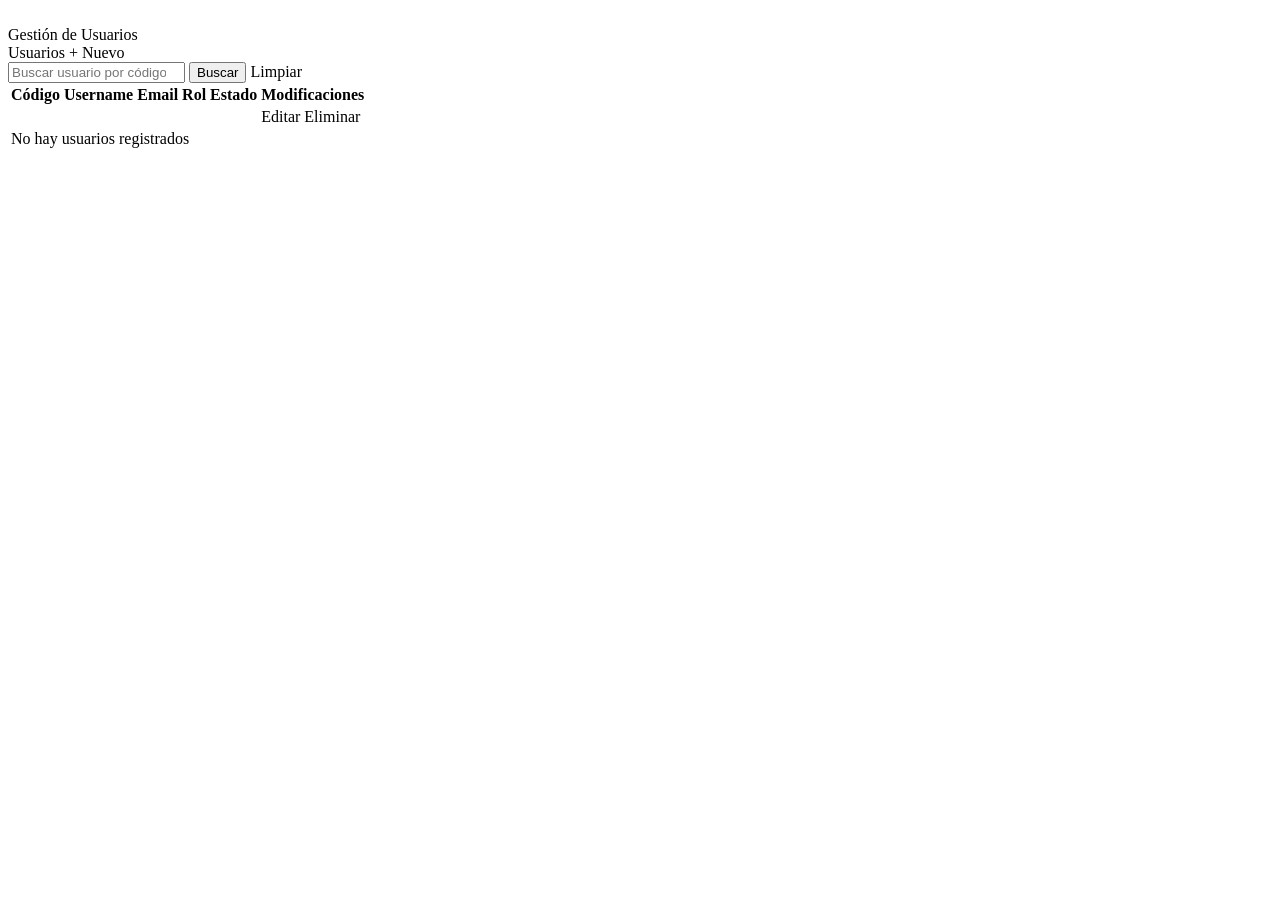
<file: src/main/resources/templates/usuarios/usuario-table.html>
<!DOCTYPE html>
<html lang="en" xmlns:th="http://www.thymeleaf.org" xmlns:sec="http://www.w3.org/1999/xhtml">
<head>
    <meta charset="UTF-8">
    <meta name="viewport" content="width=device-width, initial-scale=1.0">
    <title>Lista de Usuarios</title>
    <link rel="stylesheet" th:href="@{/css/styles.css}">
</head>
<body>
    <header class="header-content">
        <div class="header-section">
            <div class="header-tools">
                <a th:href="@{/}" class="logo-kinal-app">
                    <img class="logo-kinal-img" th:src="@{/img/Kinal-logo.png}">
                </a>

                <a th:href="@{/}" class="home-link">
                    <img class="home-img" th:src="@{/img/Home.png}">
                </a>
            </div>
            <span class="title-app">Gestión de Usuarios</span>
        </div>
    </header>

    <main class="main-content">
        <div class="table-container">
            <div class="table-header">
                <span class="table-title">Usuarios</span>

                <a th:href="@{/usuarios/nuevo}" class="btn-add">
                    + Nuevo
                </a>
            </div>

            <form th:action="@{/usuarios}" method="get" class="search-container">
                <input class="search-input" type="number" name="q"
                       placeholder="Buscar usuario por código..." th:value="${param.q}">
                <button class="search-button" type="submit">Buscar</button>

                <a th:href="@{/usuarios}" class="btn-clear">Limpiar</a>
            </form>

            <table class="custom-table">
                <thead class="table-head">
                <tr>
                    <th class="table-cell">Código</th>
                    <th class="table-cell">Username</th>
                    <th class="table-cell">Email</th>
                    <th class="table-cell">Rol</th>
                    <th class="table-cell">Estado</th>
                    <th sec:authorize="hasRole('ADMIN')" class="table-cell">Modificaciones</th>
                </tr>
                </thead>

                <tbody>
                <tr class="table-row" th:each="u : ${usuarios}">
                    <td class="table-cell" th:text="${u.codigoUsuario}"></td>
                    <td class="table-cell" th:text="${u.userName}"></td>
                    <td class="table-cell" th:text="${u.email}"></td>

                    <td class="table-cell">
                            <span class="badge"
                                  th:classappend="${u.rol == 'ADMIN'} ? 'badge-admin' : 'badge-user'"
                                  th:text="${u.rol}">
                            </span>
                    </td>

                    <td class="table-cell">
                            <span class="badge"
                                  th:classappend="${u.estado == 1} ? 'badge-active' : 'badge-inactive'"
                                  th:text="${u.estado == 1} ? 'Activo' : 'Inactivo'">
                            </span>
                    </td>

                    <td class="table-cell">
                        <a sec:authorize="hasRole('ADMIN')" th:href="@{/usuarios/editar/{codigo}(codigo=${u.codigoUsuario})}"
                           class="btn-action btn-edit">Editar</a>

                        <a sec:authorize="hasRole('ADMIN')" th:href="@{/usuarios/eliminar/{codigo}(codigo=${u.codigoUsuario})}"
                           class="btn-action btn-delete"
                           onclick="alert('La opción de eliminar no está disponible'); return false;">
                            Eliminar
                        </a>
                    </td>
                </tr>

                <tr th:if="${#lists.isEmpty(usuarios)}">
                    <td class="table-cell" colspan="6">No hay usuarios registrados</td>
                </tr>
                </tbody>
            </table>
        </div>
    </main>
</body>
</html>
</file>
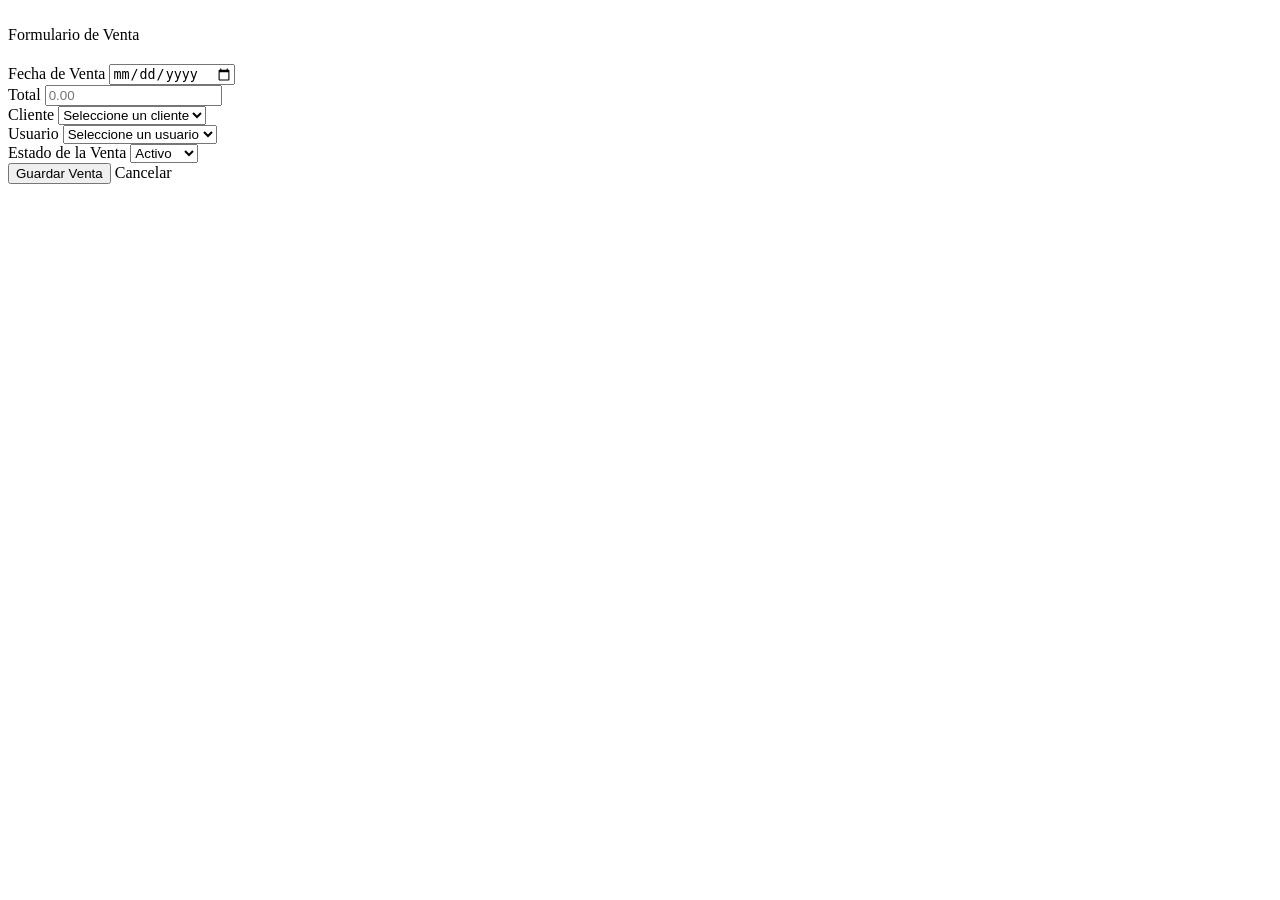
<file: src/main/resources/templates/ventas/venta-form.html>
<!DOCTYPE html>
<html lang="en" xmlns:th="http://www.thymeleaf.org">
<head>
    <meta charset="UTF-8">
    <meta name="viewport" content="width=device-width, initial-scale=1.0">
    <title>Formulario Venta</title>
    <link rel="stylesheet" th:href="@{/css/styles.css}">
</head>
<body>
    <header class="header-content">
        <div class="header-section">
            <div class="header-tools">
                <a th:href="@{/}" class="logo-kinal-app">
                    <img class="logo-kinal-img" th:src="@{/img/Kinal-logo.png}">
                </a>

                <a th:href="@{/}" class="home-link">
                    <img class="home-img" th:src="@{/img/Home.png}">
                </a>
            </div>
            <span class="title-app">Formulario de Venta</span>
        </div>
    </header>

    <div class="form-container">
        <div class="form-card">

            <h2 class="form-title"
                th:text="${venta.codigoVenta == null} ? 'Nueva Venta' : 'Editar Venta'">
            </h2>

            <form th:action="@{/ventas/guardar}" th:object="${venta}" method="post">

                <input type="hidden" th:field="*{codigoVenta}">

                <div class="form-group">
                    <label class="form-label">Fecha de Venta</label>
                    <input type="date" class="form-input" th:field="*{fechaVenta}" required>
                </div>

                <div class="form-group">
                    <label class="form-label">Total</label>
                    <input type="number" step="0.01" class="form-input" th:field="*{total}" placeholder="0.00" required>
                </div>

                <div class="form-group">
                    <label class="form-label">Cliente</label>
                    <select class="form-select" th:field="*{clienteVenta.DPICliente}" required>
                        <option value="" disabled selected>Seleccione un cliente</option>
                        <option th:each="c : ${clientes}"
                                th:value="${c.DPICliente}"
                                th:text="${c.DPICliente + ' - ' + c.nombreCliente}">
                        </option>
                    </select>
                </div>

                <div class="form-group">
                    <label class="form-label">Usuario</label>
                    <select class="form-select" th:field="*{usuarioVenta.codigoUsuario}" required>
                        <option value="" disabled selected>Seleccione un usuario</option>
                        <option th:each="u : ${usuarios}"
                                th:value="${u.codigoUsuario}"
                                th:text="${u.codigoUsuario + ' - ' + u.userName}">
                        </option>
                    </select>
                </div>

                <div class="form-group">
                    <label class="form-label">Estado de la Venta</label>
                    <select class="form-select" th:field="*{estado}" required>
                        <option value="1">Activo</option>
                        <option value="0">Inactivo</option>
                    </select>
                </div>

                <div class="form-actions">
                    <button type="submit" class="btn-save">Guardar Venta</button>
                    <a th:href="@{/ventas}" class="btn-cancel">Cancelar</a>
                </div>
            </form>
        </div>
    </div>
</body>
</html>
</file>
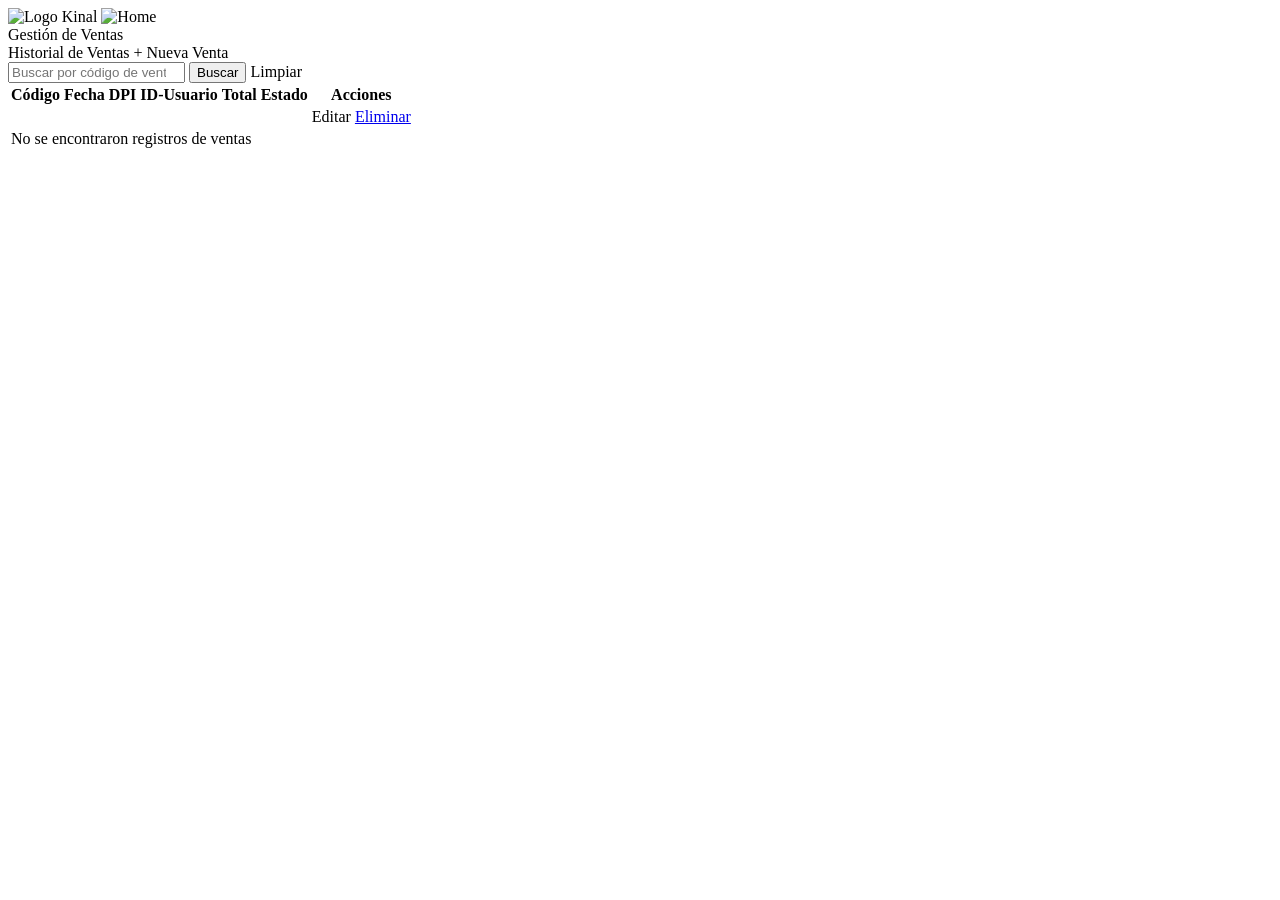
<file: src/main/resources/templates/ventas/venta-table.html>
<!DOCTYPE html>
<html lang="en" xmlns:th="http://www.thymeleaf.org" xmlns:sec="http://www.w3.org/1999/xhtml">
<head>
    <meta charset="UTF-8">
    <meta name="viewport" content="width=device-width, initial-scale=1.0">
    <title>Tabla de Ventas</title>
    <link rel="stylesheet" th:href="@{/css/styles.css}">
</head>
<body>
    <header class="header-content">
        <div class="header-section">
            <div class="header-tools">
                <a th:href="@{/}" class="logo-kinal-app">
                    <img class="logo-kinal-img" th:src="@{/img/Kinal-logo.png}" alt="Logo Kinal">
                </a>

                <a th:href="@{/}" class="home-link">
                    <img class="home-img" th:src="@{/img/Home.png}" alt="Home">
                </a>
            </div>
            <span class="title-app">Gestión de Ventas</span>
        </div>
    </header>

    <main class="main-content">
        <div class="table-container">
            <div class="table-header">
                <span class="table-title">Historial de Ventas</span>

                <a th:href="@{/ventas/nuevo}" class="btn-add">
                    + Nueva Venta
                </a>
            </div>

            <form th:action="@{/ventas}" method="get" class="search-container">
                <input class="search-input" type="number" name="q"
                       placeholder="Buscar por código de venta..." th:value="${param.q}">
                <button class="search-button" type="submit">Buscar</button>

                <a th:href="@{/ventas}" class="btn-clear">Limpiar</a>
            </form>

            <table class="custom-table">
                <thead class="table-head">
                <tr>
                    <th class="table-cell">Código</th>
                    <th class="table-cell">Fecha</th>
                    <th class="table-cell">DPI</th>
                    <th class="table-cell">ID-Usuario</th>
                    <th class="table-cell">Total</th>
                    <th class="table-cell">Estado</th>
                    <th sec:authorize="hasRole('ADMIN')" class="table-cell">Acciones</th>
                </tr>
                </thead>
                <tbody>
                <tr class="table-row" th:each="v : ${ventas}">
                    <td class="table-cell" th:text="${v.codigoVenta}"></td>
                    <td class="table-cell" th:text="${#dates.format(v.fechaVenta, 'dd/MM/yyyy')}"></td>
                    <td class="table-cell" th:text="${v.clienteVenta?.DPICliente}"></td>
                    <td class="table-cell" th:text="${v.usuarioVenta?.codigoUsuario}"></td>
                    <td class="table-cell" th:text="'Q' + ${v.total}"></td>
                    <td class="table-cell">
                            <span class="badge"
                                  th:classappend="${v.estado == 1} ? 'badge-active' : 'badge-inactive'"
                                  th:text="${v.estado == 1} ? 'Activa' : 'Inactiva'">
                            </span>
                    </td>

                    <td class="table-cell">
                        <a sec:authorize="hasRole('ADMIN')" th:href="@{/ventas/editar/{codigo}(codigo=${v.codigoVenta})}"
                           class="btn-action btn-edit">Editar</a>

                        <a sec:authorize="hasRole('ADMIN')" href="#" class="btn-action btn-delete"
                           onclick="alert('La opción eliminar no está disponible'); return false;">
                            Eliminar
                        </a>
                    </td>
                </tr>

                <tr th:if="${#lists.isEmpty(ventas)}">
                    <td class="table-cell" colspan="7">No se encontraron registros de ventas</td>
                </tr>
                </tbody>
            </table>
        </div>
    </main>
</body>
</html>
</file>
